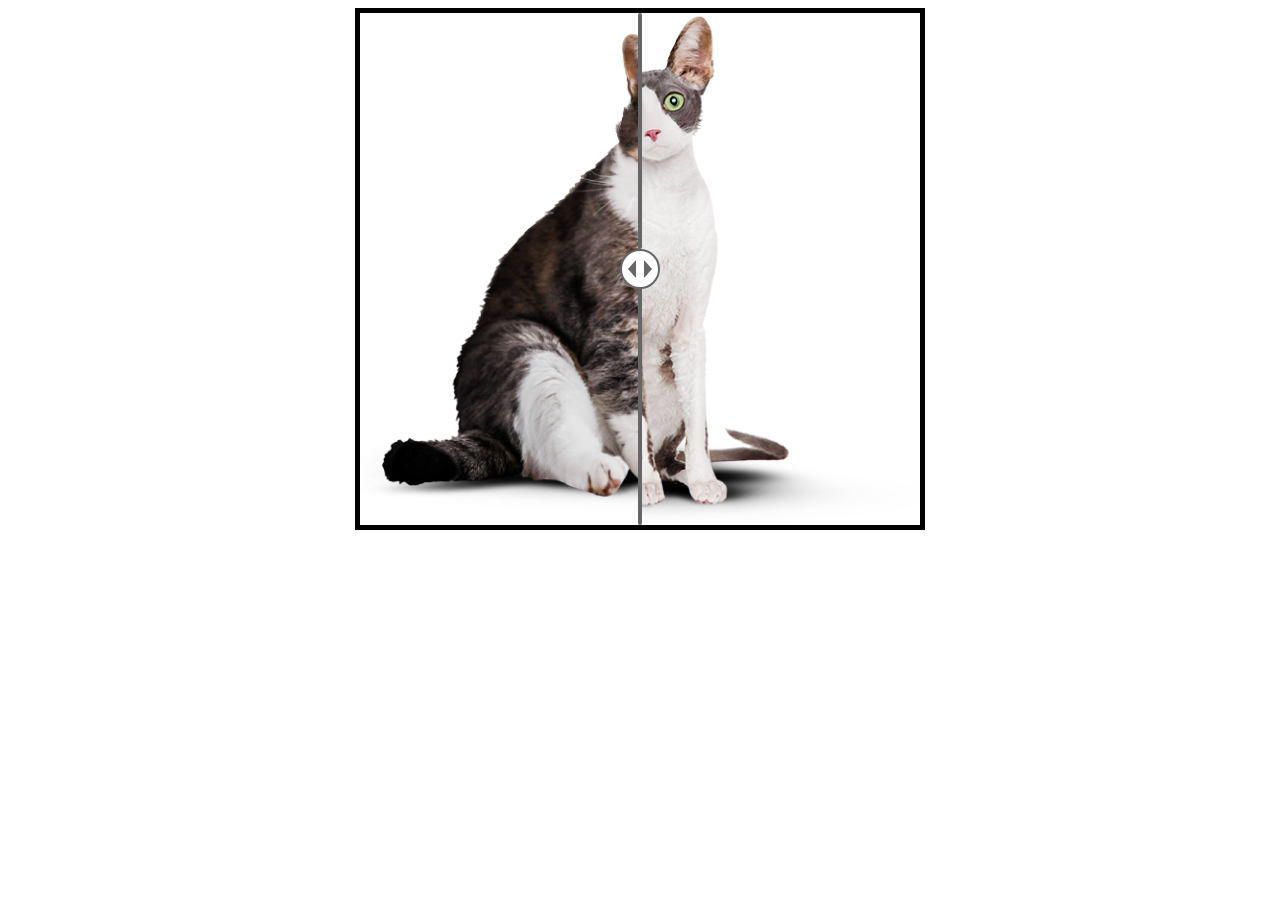
<file: index.html>
<!DOCTYPE html>
<html lang="ru">
  <head>
    <meta charset="UTF-8">
    <title>Котослайдер</title>
    <meta name="viewport" content="width=device-width,initial-scale=1">
    <link rel="stylesheet" href="styles.css">
  </head>
  <body>
    <div class="slider-wrapper">
    <div class="slide">
        <img class="slide__after" src="viewport=tablet, state=after@1x.png" width="560" height="512" alt="После">
        <div class="slide__before-wrapper">
            <img class="slde__befor" src="viewport=tablet, state=before@1x.png" width="560" height="512" alt="До">
        </div>
    </div>
    <div class="slider">
        <div class="slider__thumb">
            <svg class="slider__thumb-icon" xmlns="http://www.w3.org/2000/svg" width="40" height="40" viewBox="0 0 40 40" fill="none">
                <rect x="1" y="1" width="38" height="38" rx="19" fill="white"/>
                <rect x="1" y="1" width="38" height="38" rx="19" stroke="#666666" stroke-width="2"/>
                <path d="M16 11L8 20L16 29V11Z" fill="#666666"/>
                <path d="M32 20L24 11V29L32 20Z" fill="#666666"/>
            </svg>
        </div>
        <input class="slider__inp" type="range" min="0" max="100" value="50">
    </div>
    </div>
    <script src="script.js"></script>
  </body>
</html>
</file>
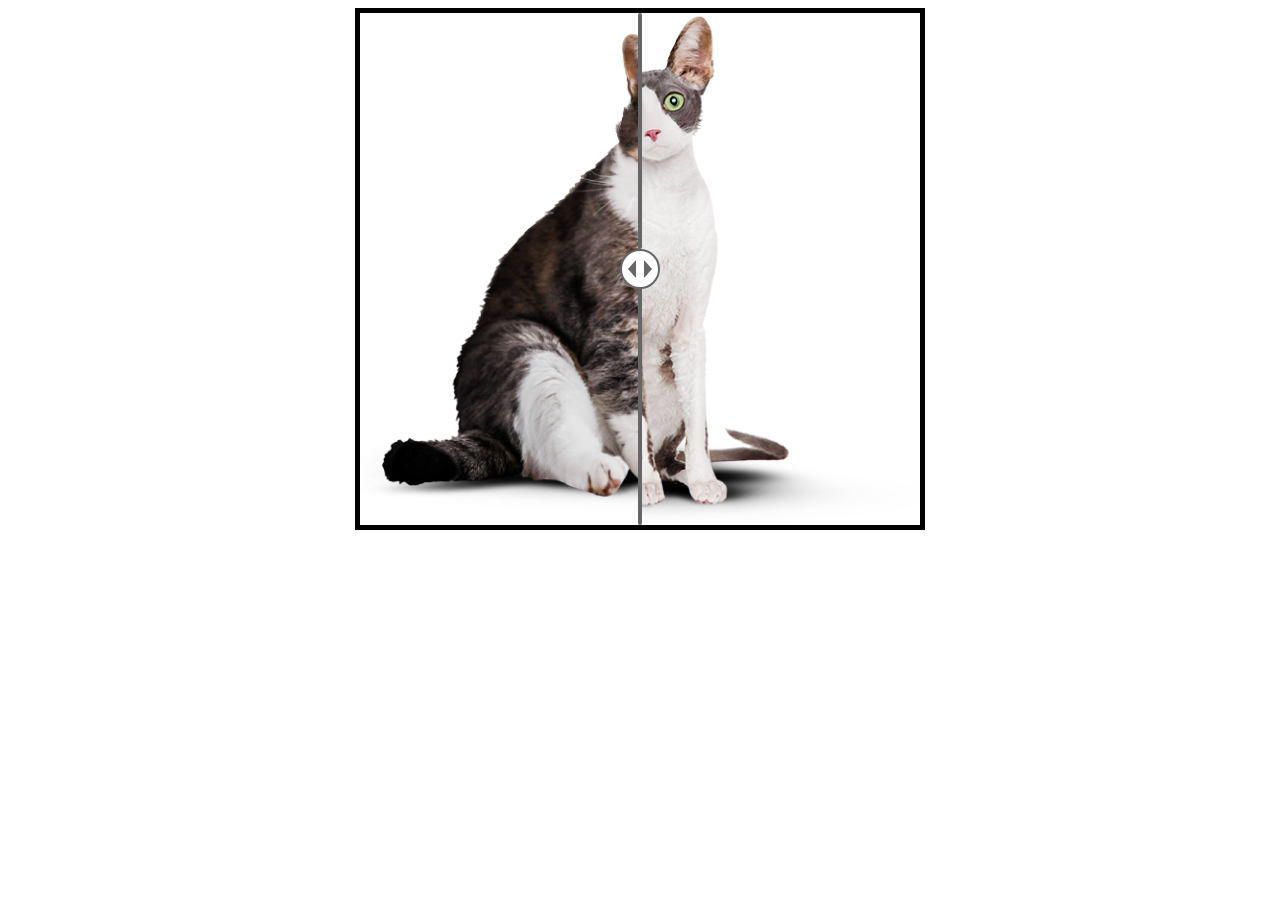
<file: slider.html>
<!DOCTYPE html>
<html lang="ru">
  <head>
    <meta charset="UTF-8">
    <title>Котослайдер</title>
    <meta name="viewport" content="width=device-width,initial-scale=1">
    <link rel="stylesheet" href="styles.css">
  </head>
  <body>
    <div class="slider-wrapper">
    <div class="slide">
        <img class="slide__after" src="viewport=tablet, state=after@1x.png" width="560" height="512" alt="После">
        <div class="slide__before-wrapper">
            <img class="slde__befor" src="viewport=tablet, state=before@1x.png" width="560" height="512" alt="До">
        </div>
    </div>
    <div class="slider">
        <div class="slider__thumb">
            <svg class="slider__thumb-icon" xmlns="http://www.w3.org/2000/svg" width="40" height="40" viewBox="0 0 40 40" fill="none">
                <rect x="1" y="1" width="38" height="38" rx="19" fill="white"/>
                <rect x="1" y="1" width="38" height="38" rx="19" stroke="#666666" stroke-width="2"/>
                <path d="M16 11L8 20L16 29V11Z" fill="#666666"/>
                <path d="M32 20L24 11V29L32 20Z" fill="#666666"/>
            </svg>
        </div>
        <input class="slider__inp" type="range" min="0" max="100" value="50">
    </div>
    </div>
    <script src="script.js"></script>
  </body>
</html>
</file>
<file: styles.css>
.slider-wrapper {
    position: relative;
    width: 560px;
    height: 512px;
    overflow: hidden;

    margin: 0 auto;

    border: 5px solid #000000;
}

.slide__before-wrapper {
    position: absolute;
    top: 0;
    left: 0;

    width: 50%;
    height: 100%;
    overflow: hidden;

    background-color: #ffffff;
}

.slider {
    position: absolute;
    top: 0;
    left: 0;
    width: 100%;
    height: 100%;
}

.slider__thumb {
    position: absolute;
    top: 0;
    left: 50%;

    display: flex;
    flex-direction: column;
    justify-content: center;

    transform: translateX(-50%);

    height: 100%;
    width: 40px;
}


.slider__thumb::before {
    content: "";
    position: absolute;
    top: 0;
    left: 50%;
    transform: translateX(-50%);

    height: 46%;
    width: 4px;

    background: #666666;
    border-radius: 2px;
}

.slider__thumb::after {
    content: "";
    position: absolute;
    bottom: 0;
    left: 50%;
    transform: translateX(-50%);

    height: 46.5%;
    width: 4px;

    background: #666666;
    border-radius: 2px;
}

.slider__inp {
    position: absolute;
    top: 0;
    left: 0;
    width: 100%;
    height: 100%;

    margin: 0;
    outline: none;
    background: none;
    appearance: none;
}

.slider__inp::-webkit-slider-thumb {
  -webkit-appearance: none;
  height: 40px;
  width: 40px;
  border: none;
  border-radius: 50%;
  background: transparent;
  cursor: pointer;
}

.slider__inp::-moz-range-thumb {
  -webkit-appearance: none;
  position: relative;
  height: 40px;
  width: 40px;
  border: none;
  border-radius: 50%;
  background: transparent;
  cursor: pointer;
}

.slider__inp::-ms-thumb {
  -webkit-appearance: none;
  position: relative;
  height: 40px;
  width: 40px;
  border: none;
  border-radius: 50%;
  background: transparent;
  cursor: pointer;
}
</file>
